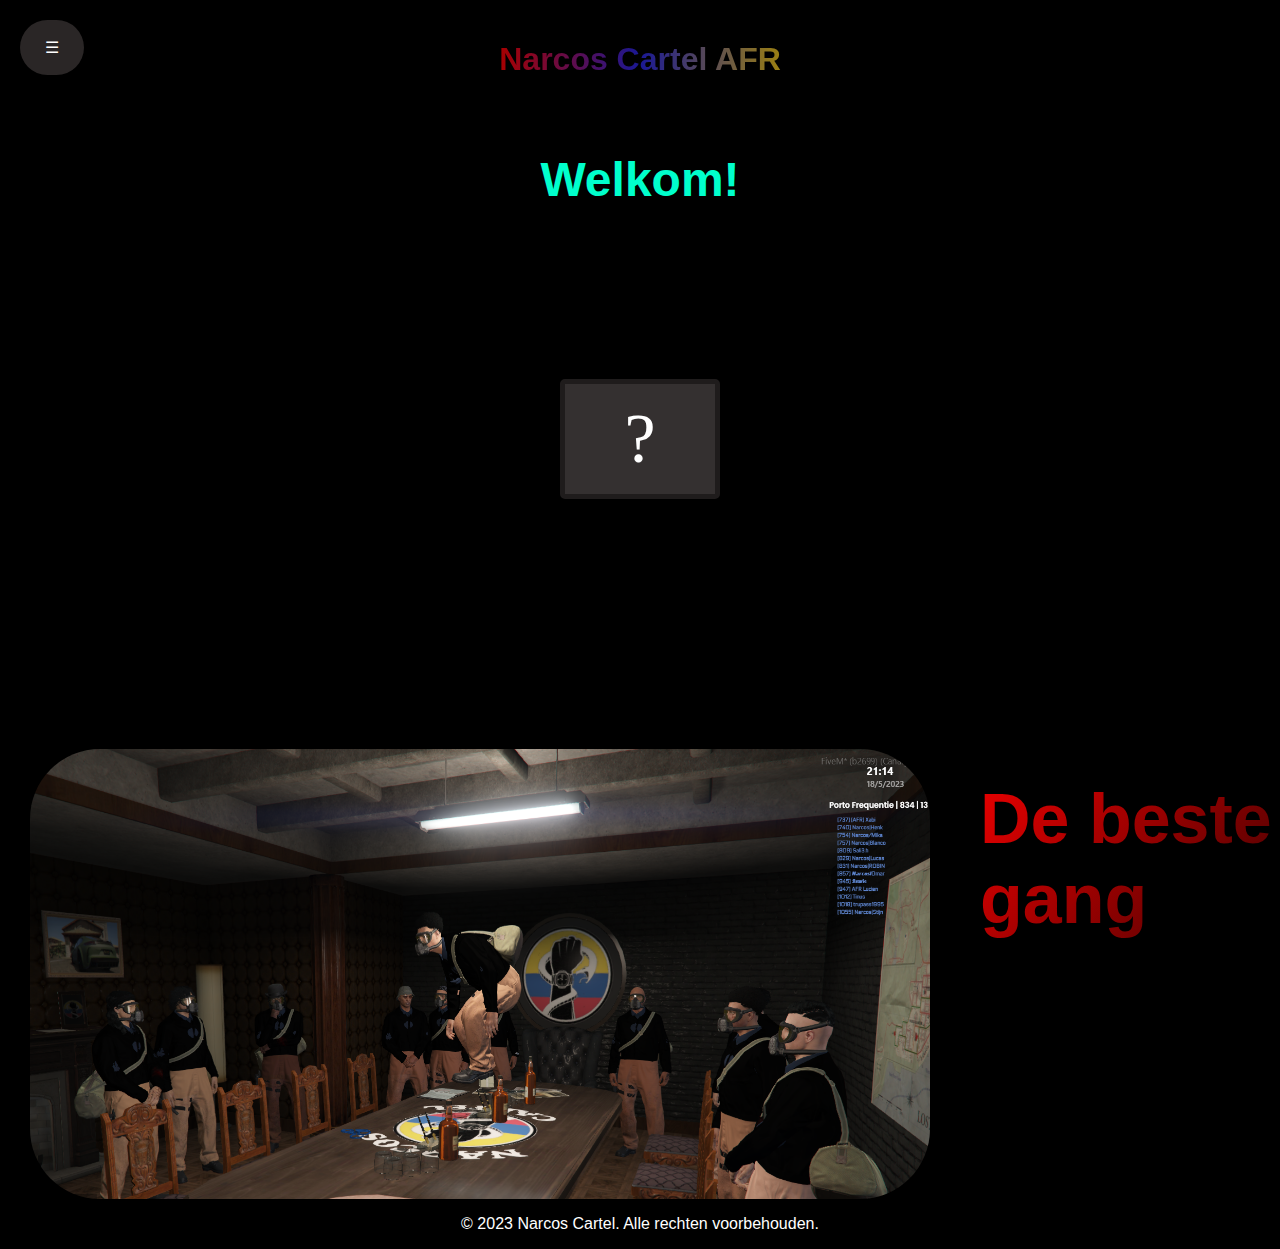
<file: index.html>
<!DOCTYPE html>
<html>
<head>
  <title>Narcos Cartel</title>
  <link rel="icon" href="img/narcos 1.png">
  <style>
    
    body {
  background-color: #000;
  color: #fff;
  font-family: Arial, sans-serif;
  margin: 0;
  padding: 0;
}

#sidebar {
  background-color: #000;
  width: 200px;
  position: fixed;
  top: 0;
  left: -300px;
  transition: left 0.3s ease-in-out;
  display: flex;
  flex-direction: column;
  justify-content: flex-start;
  align-items: center;
  padding-top: 20px;
  z-index: 999;
}

#sidebar.open {
  left: 0;
}

#sidebar a {
  margin-left: 140px;
  display: block;
  padding: 10px;
  width: 110px;
  margin-bottom: 20px;
  text-align: center;
  color: #fff;
  font-size: medium;
  font: message-box;
  text-decoration: none;
  background-color: #2d2727;
  border-radius: 4px;
}

#sidebar a:hover {
  background-color: #514848;
}

#header {
  justify-content: center;
  display: flex;
  padding: 20px;
}
 
#header h1 {
  background: linear-gradient(to right, #ff0000a9, #2825e6a5, #dcb51ab4);
  -moz-background-clip: text;
  -webkit-background-clip: text;
  background-clip: text;
  color: transparent;
  animation: fade 3s infinite;
}

@keyframes fade {
  0% {
    background-position: 0%;
  }
  100% {
    background-position: 100%;
  }
}





#content {
  display: flex;
  justify-content: center;
  align-items: center;
}

#content h1 {
  font-size: 48px;
  color: #00ffcc;
}

#weetjes {
  width: 100%;
  height: 400px;
  margin: 0 auto;
  display: flex;
  justify-content: center;
  align-items: center;
}

#weetjes div {
  display: flex;
  font-family: Georgia, 'Times New Roman', Times, serif;
  font-size: 70px;
  height: 110px;
  width: 150px;
  background-color: #423d3dca;
  border: 5px solid #1f1c1c;
  border-radius: 5px;
  justify-content: center;
  align-items: center;
}

#weetjes div:hover {
  cursor: pointer;
  background-color: #000;
}

.popup {
  position: absolute;
  width: 120px;
  background-color: #000;
  padding: 20px;
  border-radius: 5px;
  box-shadow: 0 2px 5px rgba(0, 0, 0, 0.3);
  z-index: 9999;
  display: none; /* Verbergt de pop-up standaard */
}

.popup button {
  border: 0px;
  width: 40px;
  height: 30px;
  text-align: center;
  color: #fff;
  font-size: small;
  font: message-box;
  text-decoration: none;
  background-color: #2d2727;
  border-radius: 4px;
}

.popup-content {
  text-align: center;
}

.close-btn {
  display: inline-block;
  background-color: #f44336;
  color: #fff;
  padding: 8px 12px;
  border-radius: 3px;
  text-decoration: none;
  margin-top: 10px;
  cursor: pointer;
}

#footer {
  color: #fff;
  text-align: center;
  position: relative;
  width: 100%;
  margin-top: auto;
}

#gang {
  margin-top: 110px;
  display: flex;
  flex-direction: row;
  justify-content: flex-start;
}

#gang img {
  margin-left: 30px;
  width: 900px;
  height: 450px;
  border-radius: 70px;
}

#gang h3 {
  margin-top: 30px;
  margin-left: 50px;
  font-size: 70px;
  background: linear-gradient(to bottom right, #ff0000e9, #ff3b3b05);
  -moz-background-clip: text;
  -webkit-background-clip: text;
  background-clip: text;
  color: transparent;
  animation: fade 3s infinite;
}









#openSidebarBtn {
  position: fixed;
  top: 20px;
  left: 20px;
  background-color: #2a2626;
  color: #fff;
  font: bolder;
  font-size: medium;
  border: none;
  padding: 18px 25px;
  border-radius: 150px;
  cursor: pointer;
  z-index: 999;
}

/* Mobile Styles */
@media (max-width: 1000px) {
  body {
    display: flex;
    text-align: center;
    flex-direction: column;
    justify-content: center;
    background-color: #000;
    color: #fff;
    font-family: Arial, sans-serif;
    margin: 0;
    padding: 0;
  }

  #sidebar {
    height: 100%;
    background-color: #000;
    width: 100%;
    top: 0;
    left: -100%;
    transition: left 0.7s ease-in-out;
    display: flex;
    flex-direction: column;
    justify-content: flex-start;
    align-items: flex-start;
    text-align: center;
    padding-top: 20px;
    z-index: 999;
  }

    #sidebar.open {
      left: 0;
    }

    #sidebar a {
      margin-top: 1vw;
      display: flex;
      margin-left: 20vw;
      padding: 7vw;
      width: 120px;
      margin-bottom: 1.5vw;
      text-align: center;
      color: #fff;
      font-family: Verdana, Geneva, Tahoma, sans-serif;
      font-size: 3vw;
      text-decoration: none;
      background-color: #2d2727;
      border-radius: 3vw;
      justify-content: center; /* Voegt horizontale uitlijning in het midden toe */
      align-items: center; /* Voegt verticale uitlijning in het midden toe */
    }

  #sidebar a:hover {
    background-color: #514848;
  }

  #header {
    color: #fff;
    padding: 1px;
    font-size: 60px;
  }

  #content {
    display: flex;
    justify-content: center;
    align-items: center;
  }

  #content h1 {
    font-size: 60px;
    color: #00ffcc;
  }

  #weetjes {
    width: 100%;
    height: 40vw;
    margin: 0 auto;
    display: flex;
    justify-content: center;
    align-items: center;
  }

  #weetjes div {
    margin-top: 500px;
    display: flex;
    font-family: Georgia, 'Times New Roman', Times, serif;
    font-size: 20vw;
    height: 38vw;
    width: 45vw;
    background-color: #423d3dca;
    border: 0.5vw solid #1f1c1c;
    border-radius: 3vw;
    justify-content: center;
    align-items: center;
  }

  #weetjes div:hover {
    cursor: pointer;
    background-color: #000;
  }

  .popup {
    position: absolute;
    width: 45vw;
    height: 40vw;
    font-size: 3vw;
    background-color: #000;
    padding: 7vw;
    border-radius: 3vw;
    box-shadow: 0 2px 5px rgba(0, 0, 0, 0.3);
    z-index: 9999;
    display: none; /* Verbergt de pop-up standaard */
  }

  .popup button {
    border: 0px;
    width: 15vw;
    height: 7vw;
    text-align: center;
    color: #fff;
    font-family: Verdana, Geneva, Tahoma, sans-serif;
    font-size: 2.5vw;
    text-decoration: none;
    background-color: #2d2727;
    border-radius: 3vw;
  }

  .popup-content {
    text-align: center;
  }

  .close-btn {
    display: inline-block;
    background-color: #f44336;
    color: #fff;
    padding: 2.5vw 4vw;
    border-radius: 3px;
    text-decoration: none;
    margin-top: 5vw;
    cursor: pointer;
  }

  #footer {
    font-size: 30px;
    background-color: #000;
    color: #fff;
    padding: 1px;
    text-align: center;
    position: fixed;
    bottom: 0;
    left: 0;
    width: 100%;
  }

  #footer p {
    margin: 1px;
  }

  #openSidebarBtn {
    position: fixed;
    top: 3vw;
    left: 3vw;
    background-color: #2a2626;
    color: #fff;
    font-family: Verdana, Geneva, Tahoma, sans-serif;
    font-size: 40px;
    border: none;
    padding: 4vw 5.5vw;
    border-radius: 70px;
    cursor: pointer;
    z-index: 999;
  }
}

  </style>
</head>
<body>
  <div id="sidebar">
    <a href="index.html">Home</a>
    <a href="team.html">Leiding</a>
    <a href="contact.html">Contact</a>
    <a href="sollicitatie.html">Sollicitatie</a>
    <a href="discord.html"">Discord</a>
  </div>

  <button id="openSidebarBtn">☰</button>

  <div id="header">
    <h1>Narcos Cartel AFR</h1>
  </div>

  <div id="content">
    <h1 id="dynamicText">Welkom!</h1>
  </div>

  <div id="weetjes">
    <div onclick="showPopup('wat hier?')">?</div>
  </div>

  <div id="gang">
    <img src="img/gang1.png" alt="narcos">
    <h3>De beste<br>gang</h3>
  </div>

  <div class="popup" id="popup">
    <div class="popup-content">
      <h1>Contact ons</h1>
      <p id="popupText">Klik links boven of klik <button onclick="sidebar.classList.toggle('open')">hier</button></p>
      <a href="#" class="close-btn" onclick="hidePopup()">Sluiten</a>
    </div>
  </div>

  <div id="footer">
    <p>&copy; 2023 Narcos Cartel. Alle rechten voorbehouden.</p>
  </div>

  <script>
    const dynamicText = document.getElementById('dynamicText');
    const textArray = ['Beste gang in Amersfoort RP!', 'Beste RP die je ooit gaat zien!', 'Doe je sollicitatie!'];
    let index = 0;

    function changeText() {
      dynamicText.textContent = textArray[index];
      index = (index + 1) % textArray.length;
    }

    setInterval(changeText, 2000);

    const sidebar = document.getElementById('sidebar');
    const openSidebarBtn = document.getElementById('openSidebarBtn');

    openSidebarBtn.addEventListener('click', () => {
      sidebar.classList.toggle('open');
    });

    const weetjesDivs = document.querySelectorAll('#weetjes div');
    const popup = document.getElementById('popup');
    const popupText = document.getElementById('popupText');

    weetjesDivs.forEach((div, index) => {
      div.addEventListener('click', (event) => {
        const rect = div.getBoundingClientRect(); // Haal de positie van het weetje op

        popup.style.top = `${rect.top}px`; // Pas de verticale positie van de pop-up aan
        popup.style.left = `${rect.left}px`; // Pas de horizontale positie van de pop-up aan
        popup.style.display = 'block';

        event.stopPropagation(); // Stop de gebeurtenis van het weetje om te voorkomen dat de pop-up meteen weer verdwijnt
      });
    });

    function hidePopup() {
      popup.style.display = 'none';
    }


  





  </script>
</body>
</html>
</file>
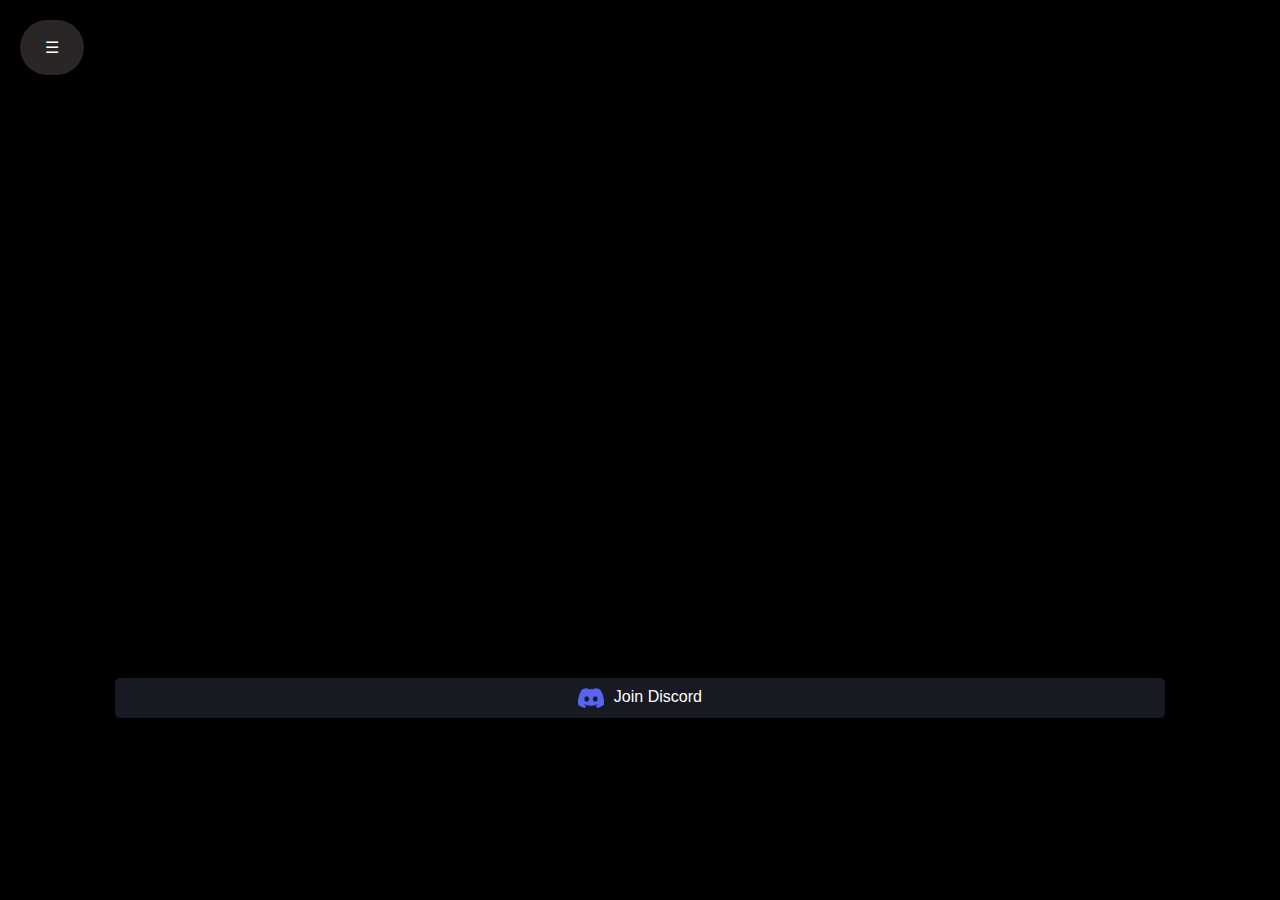
<file: discord.html>
<!DOCTYPE html>
<html>
<head>
  <title>Discord</title>
  <link rel="icon" href="img/narcos 1.png">
  <style>

    body {
        background-color: #000;
    }

    #sidebar {
    background-color: #000;
    width: 200px;
    position: fixed;
    top: 0;
    left: -300px;
    transition: left 0.3s ease-in-out;
    display: flex;
    flex-direction: column;
    justify-content: flex-start;
    align-items: center;
    padding-top: 20px;
    z-index: 999;
  }

  #sidebar.open {
    left: 0;
  }

  #sidebar a {
    margin-left: 140px;
    display: block;
    padding: 10px;
    width: 110px;
    margin-bottom: 20px;
    text-align: center;
    color: #fff;
    font-size: medium;
    font: message-box;
    text-decoration: none;
    background-color: #2d2727;
    border-radius: 4px;
  }

  #openSidebarBtn {
      position: fixed;
      top: 20px;
      left: 20px;
      background-color: #2a2626;
      color: #fff;
      font: bolder;
      font-size: medium;
      border: none;
      padding: 18px 25px;
      border-radius: 150px;
      cursor: pointer;
      z-index: 999;
    }

    #sidebar a:hover {
      background-color: #514848;
    }

    /* CSS to center the iframe */
    .centered-iframe {
      display: flex;
      flex-direction: column;
      justify-content: space-between;
      align-items: center;
    }
    
    /* Button Container */
    .button-container {
      text-align: center;
    }

    /* Button Container */
.button-container {
  text-align: center;
}

/* Button Styles */
.button-container button {
  background-color: #181a23; /* Discord blue color */
  color: #fff; /* White text color */
  border: none;
  margin-top: 10px;
  padding: 10px 20px;
  width: 1050px;
  border-radius: 5px;
  cursor: pointer;
  font-size: 16px;
}

/* Button Hover Effect */
.button-container button:hover {
  background-color: #14161c; /* Slightly darker blue on hover */
}

/* Discord Logo Image Styles */
.button-container img {
  height: 20px; /* Adjust the height as needed */
  margin-right: 5px; /* Spacing between the image and text */
  vertical-align: middle; /* Center the image vertically */
}



    

  </style>
</head>
<body>

    <div id="sidebar">
        <a href="index.html">Home</a>
        <a href="team.html">Leiding</a>
        <a href="contact.html">Contact</a>
        <a href="sollicitatie.html">Sollicitatie</a>
        <a href="discord.html">Discord</a>
      </div>
    
      <button id="openSidebarBtn">☰</button>

      

  <div class="centered-iframe">
    <iframe src="https://discord.com/widget?id=1086968250442719352&theme=dark" width="1050" height="660" allowtransparency="true" frameborder="0" sandbox="allow-popups allow-popups-to-escape-sandbox allow-same-origin allow-scripts"></iframe>
    <div class="button-container">
      <button onclick="window.open('https://discord.gg/kMJpS8G2mU')"><img src="img/discord2.png" alt="Discord Logo"> Join Discord</button>
    </div>
    
  </div>

  <script>
    const sidebar = document.getElementById('sidebar');
    const openSidebarBtn = document.getElementById('openSidebarBtn');

    openSidebarBtn.addEventListener('click', () => {
      sidebar.classList.toggle('open');
    });


    
  </script>
</body>
</html>
</file>
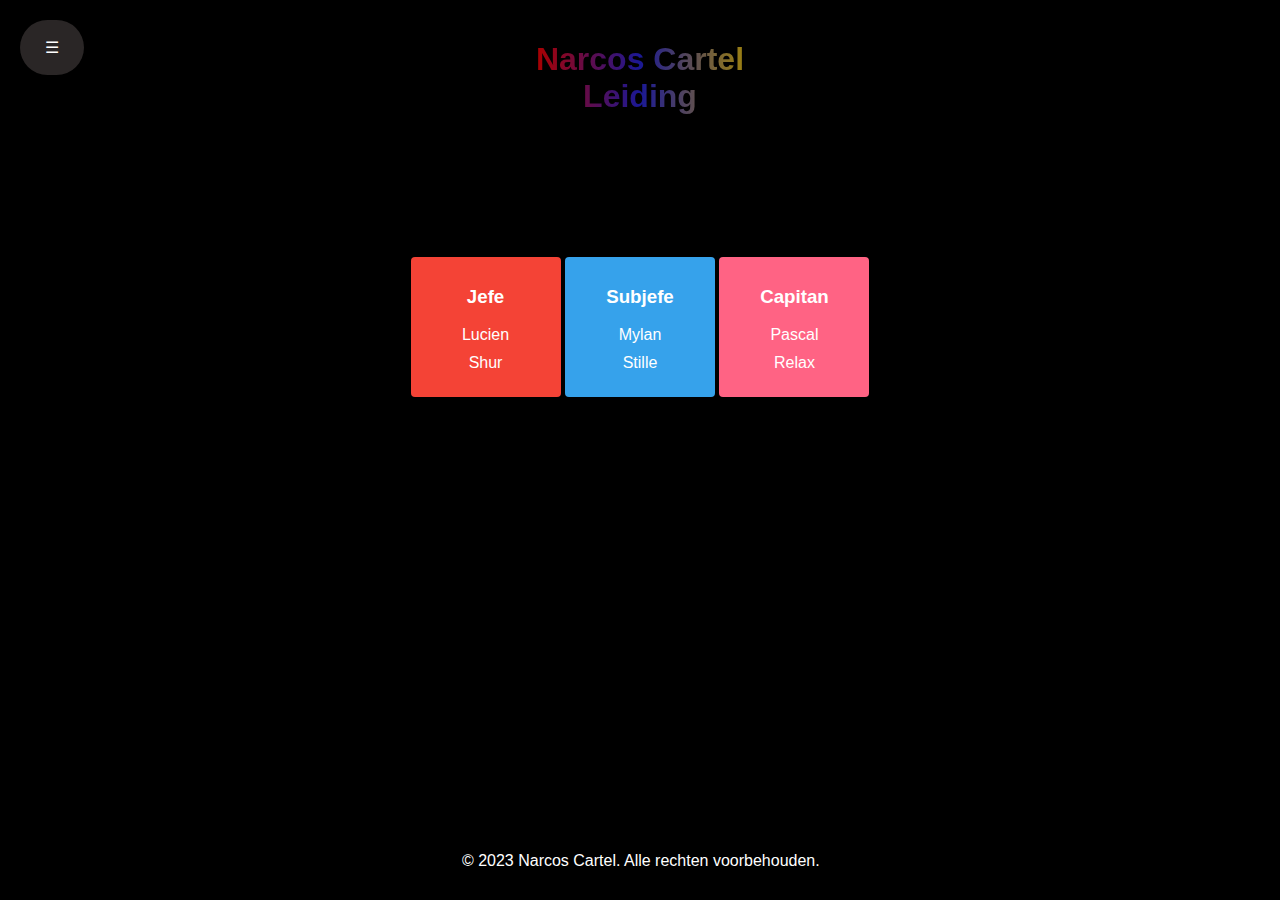
<file: team.html>
<!DOCTYPE html>
<html>
<head>
  <title>Team Page</title>
  <link rel="icon" href="img/narcos 1.png">
  <style>

body {
      background-color: #000;
      color: #fff;
      font-family: Arial, sans-serif;
      margin: 0;
      padding: 0;
    }

    #sidebar {
      background-color: #000;
      width: 200px;
      position: fixed;
      top: 0;
      left: -300px;
      transition: left 0.3s ease-in-out;
      display: flex;
      flex-direction: column;
      justify-content: flex-start;
      align-items: center;
      padding-top: 20px;
      z-index: 999;
    }

    #sidebar.open {
      left: 0;
    }

    #sidebar a {
      margin-left: 120px;
      display: block;
      padding: 10px;
      width: 100px;
      margin-bottom: 20px;
      text-align: center;
      color: #fff;
      font-size: medium;
      font: message-box;
      text-decoration: none;
      background-color: #2d2727;
      border-radius: 4px;
    }

    #sidebar a:hover {
      background-color: #4461a4;
    }

    #header {
      justify-content: center;
      display: flex;
      padding: 20px;
    }
    
    #header h1 {
      background: linear-gradient(to right, #ff0000a9, #2825e6a5, #dcb51ab4);
      -moz-background-clip: text;
      -webkit-background-clip: text;
      background-clip: text;
      color: transparent;
      animation: fade 3s infinite;
      text-align: center;
    }

    @keyframes fade {
      0% {
        background-position: 0%;
      }
      100% {
        background-position: 100%;
      }
    }

    #content {
      padding: 100px;
      text-align: center;
    }

    #content h2 {
      font-size: 36px;
      margin-bottom: 10px;
    }

    .team-section {
      position: relative;
      display: inline-block;
      margin-bottom: 20px;
      border-radius: 4px;
      padding: 10px;
      height: 120px;
      width: 130px;
      vertical-align: top;
      transition: all 0.3s ease;
    }

    .team-section:hover {
      transform: scale(1.1);
      height: 160px;
    }

    .team-section ul {
      list-style-type: none;
      padding: 0;
      margin: 0;
    }

    .team-section li {
      margin-bottom: 10px;
    }

    .team-section .leader {
      font-weight: bold;
      color: #ffcc00;
    }

    .team-info {
      position: absolute;
      bottom: 0;
      left: 0;
      width: 100%;
      padding: 10px;
      border-bottom-left-radius: 4px;
      border-bottom-right-radius: 4px;
      box-sizing: border-box;
      display: none;
    }

    .team-section:hover .team-info {
      display: block;
    }

    .team-info p {
      background-color: #000;
      border-radius: 4px;
      color: #fff;
      margin: 0;
    }

    #footer {
      background-color: #000;
      color: #fff;
      padding: 20px;
      text-align: center;
      position: absolute;
      bottom: 0;
      left: 0;
      width: 97%;
    }

    #footer p {
      margin: 10px;
    }

    #back-to-home {
      display: inline-block;
      background-color: #7289da;
      color: #000;
      padding: 10px 20px;
      border-radius: 4px;
      text-decoration: none;
      font-weight: bold;
      margin-top: 10px;
    }

    #back-to-home:hover {
      background-color: #5f73bc;
    }

    #openSidebarBtn {
      position: fixed;
      top: 20px;
      left: 20px;
      background-color: #2a2626;
      color: #fff;
      font: bolder;
      font-size: medium;
      border: none;
      padding: 18px 25px;
      border-radius: 150px;
      cursor: pointer;
      z-index: 999;
    }

  @media (max-width: 1000px) {
     body {
      background-color: #000;
      color: #fff;
      font-family: Arial, sans-serif;
      margin: 0;
      padding: 0;
    }

    #sidebar {
    height: 100%;
    background-color: #000;
    width: 100%;
    top: 0;
    left: -100%;
    transition: left 0.7s ease-in-out;
    display: flex;
    flex-direction: column;
    justify-content: flex-start;
    align-items: flex-start;
    text-align: center;
    padding-top: 20px;
    z-index: 999;
  }

    #sidebar.open {
      left: 0;
    }

    #sidebar a {
      margin-top: 1vw;
      display: flex;
      margin-left: 20vw;
      padding: 7vw;
      width: 120px;
      margin-bottom: 1.5vw;
      text-align: center;
      color: #fff;
      font-family: Verdana, Geneva, Tahoma, sans-serif;
      font-size: 3vw;
      text-decoration: none;
      background-color: #2d2727;
      border-radius: 3vw;
      justify-content: center; /* Voegt horizontale uitlijning in het midden toe */
      align-items: center; /* Voegt verticale uitlijning in het midden toe */
    }

    #sidebar a:hover {
      background-color: #4461a4;
    }

    #header {
      text-align: center;
      color: #fff;
      padding: 1px;
      font-size: 45px;
    }

    #content {
      display: flex;
      align-items: center;
      flex-direction: column;
      padding: 0px;
      text-align: center;
    }

    #content h2 {
      font-size: 36px;
      margin-bottom: 10px;
    }

    .team-section {
    text-align: center;
    border-radius: 4px;
    padding: 30px;
    margin: 10px;
    height: 150px;
    width: 200px;
    font-size: 25px;
    font-weight: 500;
    transition: all 0.3s ease;
  }

  .team-section.transformed {
    transform: scale(1.2);
    height: 230px;
  }


    .team-section ul {
      list-style-type: none;
      padding: 0;
      margin: 0;
    }

    .team-section li {
      margin-bottom: 10px;
    }

    .team-section .leader {
      font-weight: bold;
      color: #ffcc00;
    }

    .team-info {
      position: absolute;
      bottom: 0;
      left: 0;
      width: 100%;
      padding: 10px;
      border-bottom-left-radius: 4px;
      border-bottom-right-radius: 4px;
      box-sizing: border-box;
      display: none;
    }

    .team-section:hover .team-info {
      display: block;
    }

    .team-info p {
      background-color: #000;
      border-radius: 4px;
      color: #fff;
      margin: 0;
    }

    #footer {
    font-size: 30px;
    background-color: #000;
    color: #fff;
    padding: 1px;
    text-align: center;
    position: fixed;
    bottom: 0;
    left: 0;
    width: 100%;
    }

    #footer p {
      margin: 1px;
    }

    #back-to-home {
      display: inline-block;
      background-color: #7289da;
      color: #000;
      padding: 10px 20px;
      border-radius: 4px;
      text-decoration: none;
      font-weight: bold;
      margin-top: 10px;
    }

    #back-to-home:hover {
      background-color: #5f73bc;
    }

    #openSidebarBtn {
    position: fixed;
    top: 3vw;
    left: 3vw;
    background-color: #2a2626;
    color: #fff;
    font-family: Verdana, Geneva, Tahoma, sans-serif;
    font-size: 40px;
    border: none;
    padding: 4vw 5.5vw;
    border-radius: 70px;
    cursor: pointer;
    z-index: 999;
  }
}

   
  </style>
</head>
<body>
  <div id="header">
    <h1>Narcos Cartel<br>Leiding</h1>
  </div>

  <div id="sidebar">
    <a href="index.html">Home</a>
    <a href="team.html">Leiding</a>
    <a href="contact.html">Contact</a>
    <a href="sollicitatie.html">Sollicitatie</a>
    <a href="discord.html">Discord</a>
  </div>

  <button id="openSidebarBtn">☰</button>


  <div id="content">
    <div onclick="toggleTransform(this)" class="team-section" style="background-color: #F44336;">
      <h3>Jefe</h3>
      <ul>
        <li>Lucien</li>
        <li>Shur</li>
      </ul>
      <div class="team-info">
        <p>trupinda<br>shur_hk7</p>
      </div>
    </div>

    <div onclick="toggleTransform(this)" class="team-section" style="background-color: #36a2eb;">
      <h3>Subjefe</h3>
      <ul>
        <li>Mylan</li>
        <li>Stille</li>
      </ul>
      <div class="team-info">
        <p>! Mylan#1510<br>pitto47k</p>
      </div>
    </div>

    <div onclick="toggleTransform(this)" class="team-section" style="background-color: #ff6384;">
      <h3>Capitan</h3>
      <ul>
        <li>Pascal</li>
        <li>Relax</li>
      </ul>
      <div class="team-info">
        <p>trupass1995<br>relaxjeeee</p>
      </div>
    </div>

  <div id="footer">
    <p>&copy; 2023 Narcos Cartel. Alle rechten voorbehouden.</p>
  </div>

  <script>


  function toggleTransform(element) {
      var allElements = document.getElementsByClassName("team-section");
      for (var i = 0; i < allElements.length; i++) {
        if (allElements[i] !== element) {
          allElements[i].classList.remove("transformed");
        }
      }
      element.classList.toggle("transformed");
    }


    const sidebar = document.getElementById('sidebar');
    const openSidebarBtn = document.getElementById('openSidebarBtn');
    const closeSidebarBtn = document.querySelector('#sidebar .close-btn');

    openSidebarBtn.addEventListener('click', () => {
      openSidebarBtn.classList.toggle('open');
      sidebar.classList.toggle('open');
    });

    closeSidebarBtn.addEventListener('click', () => {
      openSidebarBtn.classList.toggle('open');
      sidebar.classList.toggle('open');
    });


    // team

    
  </script>
</body>
</html>
</file>
